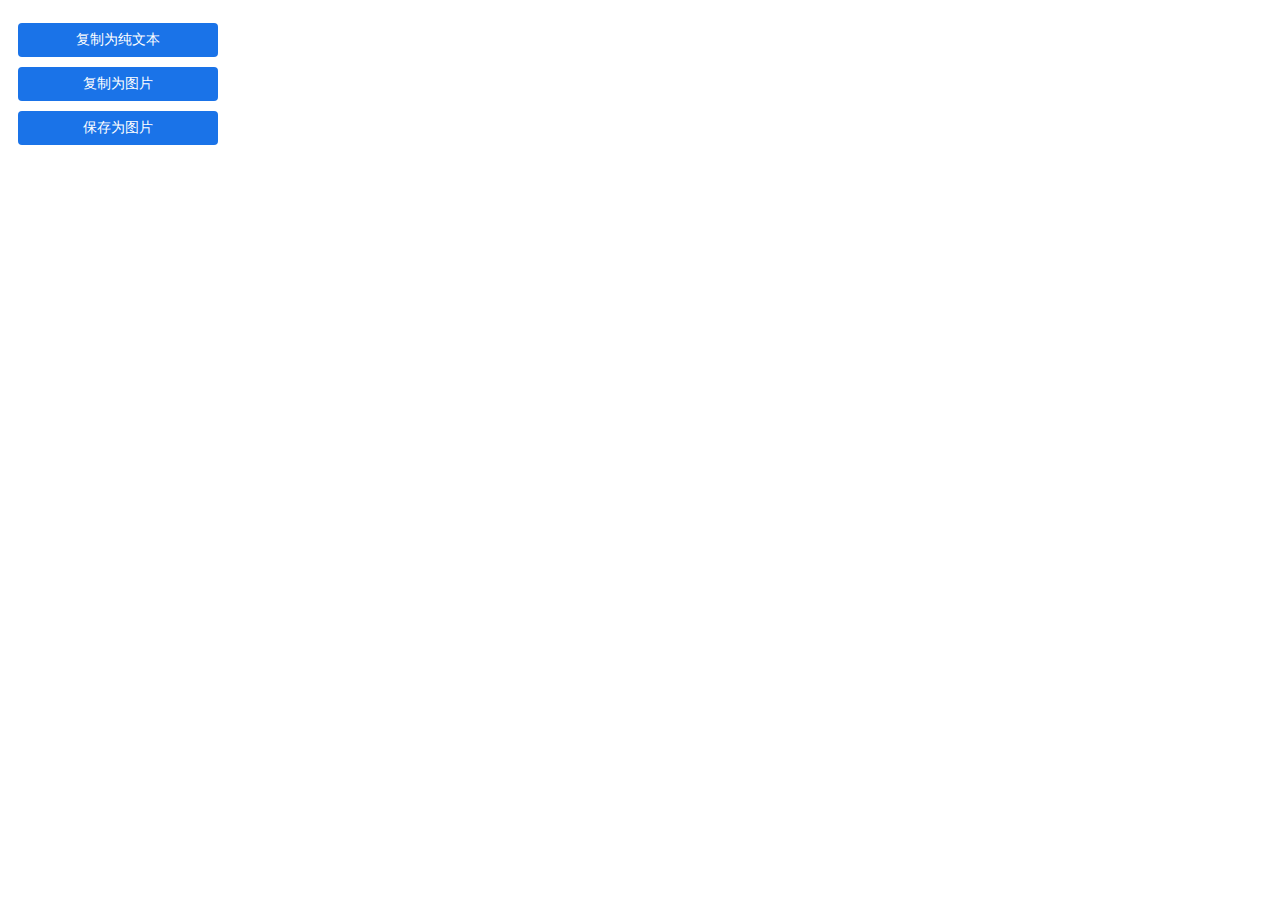
<file: popup.html>
<!DOCTYPE html>
<html>
<head>
  <meta charset="UTF-8">
  <style>
    body {
      width: 200px;
      padding: 10px;
      font-family: system-ui;
    }
    button {
      width: 100%;
      margin: 5px 0;
      padding: 8px;
      border: none;
      border-radius: 4px;
      background: #1a73e8;
      color: white;
      cursor: pointer;
      font-size: 14px;
    }
    button:hover {
      background: #1557b0;
    }
  </style>
</head>
<body>
  <button id="copyText">复制为纯文本</button>
  <button id="copyImage">复制为图片</button>
  <button id="saveImage">保存为图片</button>
  <script src="popup.js"></script>
</body>
</html>
</file>
